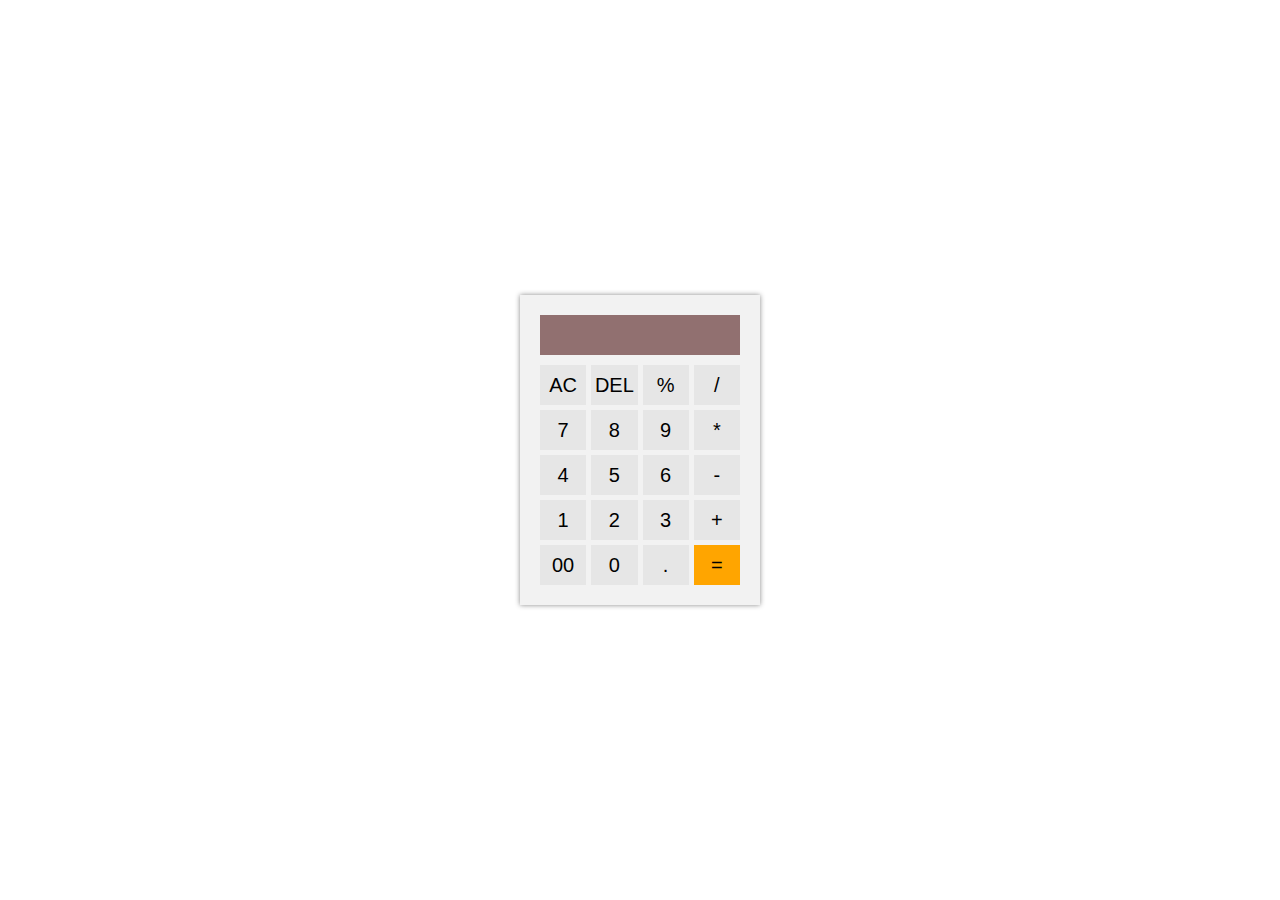
<file: calculator/index.html>
<!DOCTYPE html>
<html lang="en">

<head>
    <meta charset="UTF-8">
    <meta name="viewport" content="width=device-width, initial-scale=1.0">
    <title>Calculator</title>
    <link rel="stylesheet" href="style.css">
</head>

<body>
    <div class="calculator">
        <div class="display-result">
            <input type="text" id="result" disabled>
        </div>

        <div class="calculator-buttons">
            <button onclick="cleartheResult()">AC</button>
            <button onclick="deletetheResult()">DEL</button>
            <button onclick="insertValue('%')">%</button>
            <button onclick="insertValue('/')">/</button>
            <button onclick="insertValue('7')">7</button>
            <button onclick="insertValue('8')">8</button>
            <button onclick="insertValue('9')">9</button>
            <button onclick="insertValue('*')">*</button>
            <button onclick="insertValue('4')">4</button>
            <button onclick="insertValue('5')">5</button>
            <button onclick="insertValue('6')">6</button>
            <button onclick="insertValue('-')">-</button>
            <button onclick="insertValue('1')">1</button>
            <button onclick="insertValue('2')">2</button>
            <button onclick="insertValue('3')">3</button>
            <button onclick="insertValue('+')">+</button>
            <button onclick="insertValue('00')">00</button>
            <button onclick="insertValue('0')">0</button>
            <button onclick="insertValue('.')">.</button>
            <button class="equals-to" onclick="calculatetheResult()">=</button>
        </div>
    </div>

</body>
<script src="script.js"></script>

</html>
</file>
<file: calculator/style.css>
*{
    margin: 0;
    padding: 0;
    box-sizing: border-box;
}

body{
    width: 100%;
    height: 100vh;
    display: grid;
    place-items: center;
}

.calculator{
    margin: auto;
    padding: 20px;
    background-color: #f2f2f2;
    box-shadow: 0px 0px 5px #888888;
    width: 240px;
}

.display-result{
    margin-bottom: 10px;
}

input[type="text"]{
    width: 100%;
    height: 40px;
    font-size: 20px;
    text-align: right;
    padding-right: 5px;
    border: none;
    background-color: rgb(145, 112, 112);
    color: white;
}

.calculator-buttons{
    display: grid;
    grid-template-columns: repeat(4,2fr);
    grid-gap: 5px;
}

button{
    height: 40px;
    font-size: 20px;
    background-color: #e6e6e6;
    border: none;
    cursor: pointer;
}

button:hover{
    background-color: #423030;
}

.equals-to{
    background-color: orange;
}

.equals-to:hover{
    background-color: orange;
}
</file>
